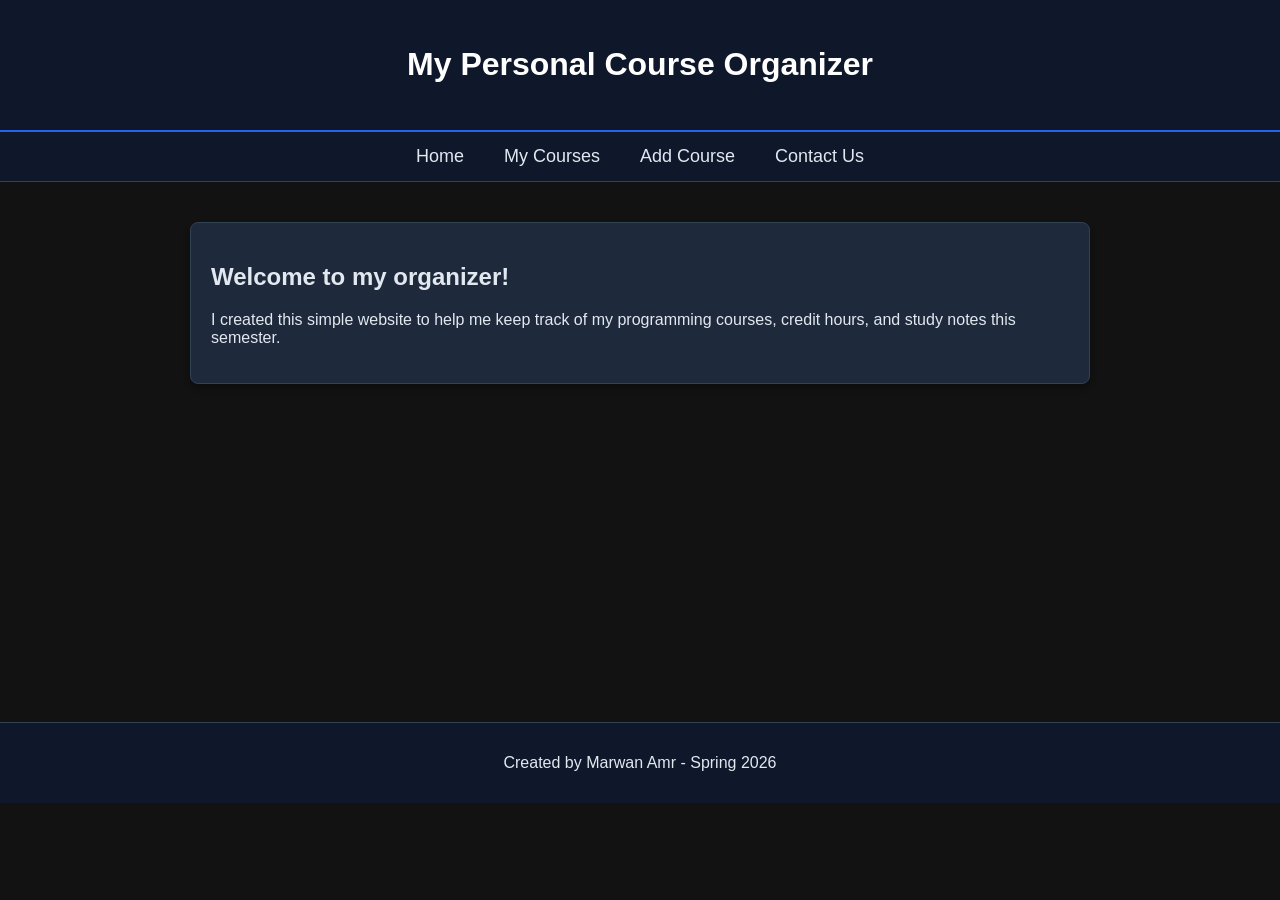
<file: index.html>
<!DOCTYPE html>
<html lang="en">
<head>
    <meta charset="UTF-8">
    <meta name="viewport" content="width=device-width, initial-scale=1.0">
    <title>marwan's Course Organizer</title>
    
    <link rel="stylesheet" href="style.css">
</head>
<body>

    <header>
        <h1>My Personal Course Organizer</h1>
    </header>

    <nav>
        <a href="index.html">Home</a>
        <a href="courses.html">My Courses</a>
        <a href="add-course.html">Add Course</a>
        <a href="contact.html">Contact Us</a>
    </nav>

    <main>
        <section>
            <h2>Welcome to my organizer!</h2>
            <p>I created this simple website to help me keep track of my programming courses, credit hours, and study notes this semester.</p>
        </section>
    </main>

    <footer>
        <p>Created by Marwan Amr - Spring 2026</p>
    </footer>

</body>
</html>
</file>
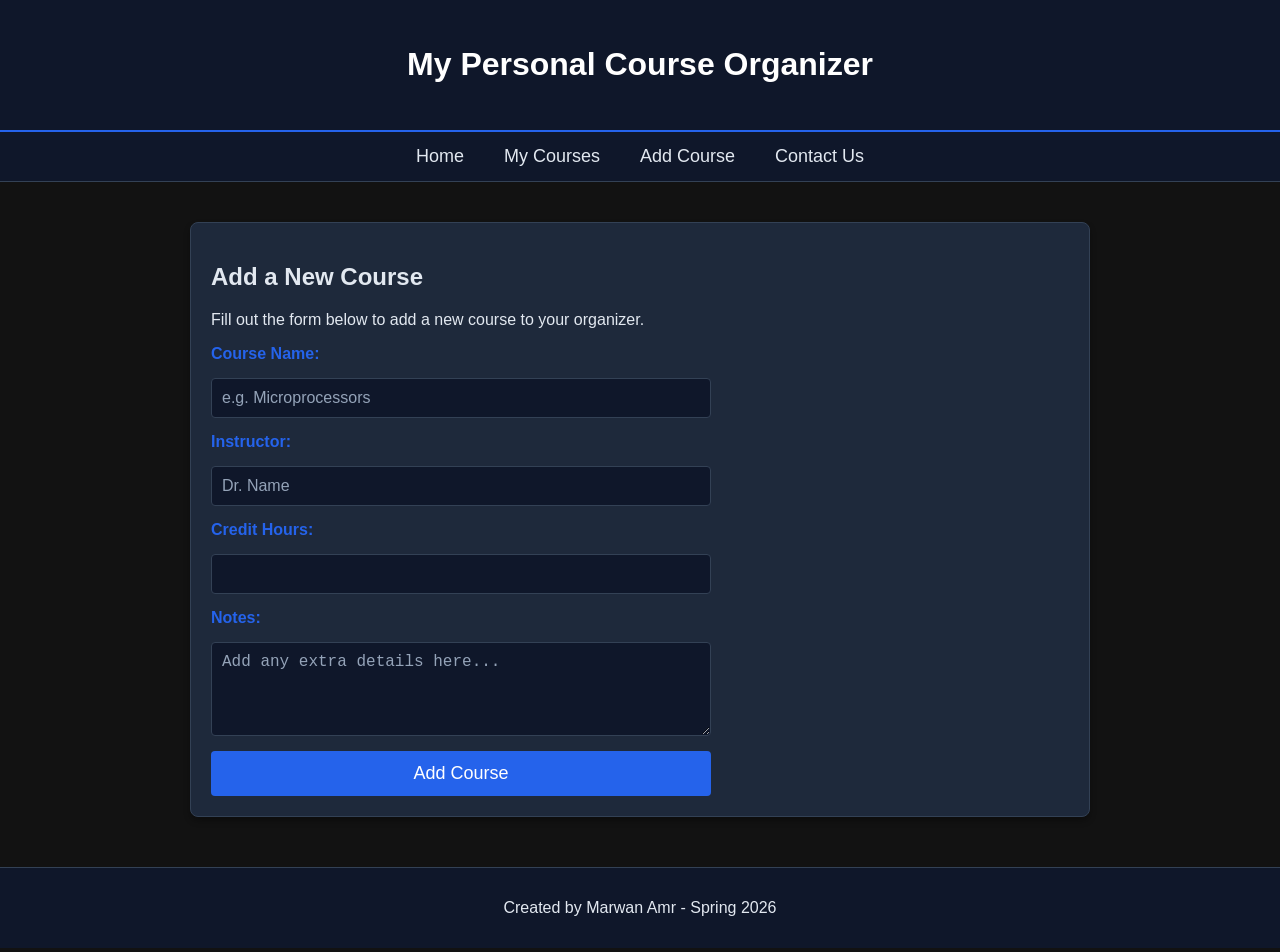
<file: add-course.html>
<!DOCTYPE html>
<html lang="en">
<head>
    <meta charset="UTF-8">
    <meta name="viewport" content="width=device-width, initial-scale=1.0">
    <title>Add New Course</title>
    <link rel="stylesheet" href="style.css">
</head>
<body>

    <header>
        <h1>My Personal Course Organizer</h1>
    </header>

    <nav>
        <a href="index.html">Home</a>
        <a href="courses.html">My Courses</a>
        <a href="add-course.html">Add Course</a>
        <a href="contact.html">Contact Us</a>
    </nav>

    <main>
        <section>
            <h2>Add a New Course</h2>
            <p>Fill out the form below to add a new course to your organizer.</p>

            <form action="#">
                <label for="cname">Course Name:</label>
                <input type="text" id="cname" name="course_name" placeholder="e.g. Microprocessors" required>

                <label for="instructor">Instructor:</label>
                <input type="text" id="instructor" name="instructor" placeholder="Dr. Name" required>

                <label for="hours">Credit Hours:</label>
                <input type="number" id="hours" name="hours" min="1" max="5" required>

                <label for="notes">Notes:</label>
                <textarea id="notes" name="notes" rows="4" placeholder="Add any extra details here..."></textarea>

                <button type="submit">Add Course</button>
            </form>
        </section>
    </main>

    <footer>
        <p>Created by Marwan Amr - Spring 2026</p>
    </footer>

</body>
</html>
</file>
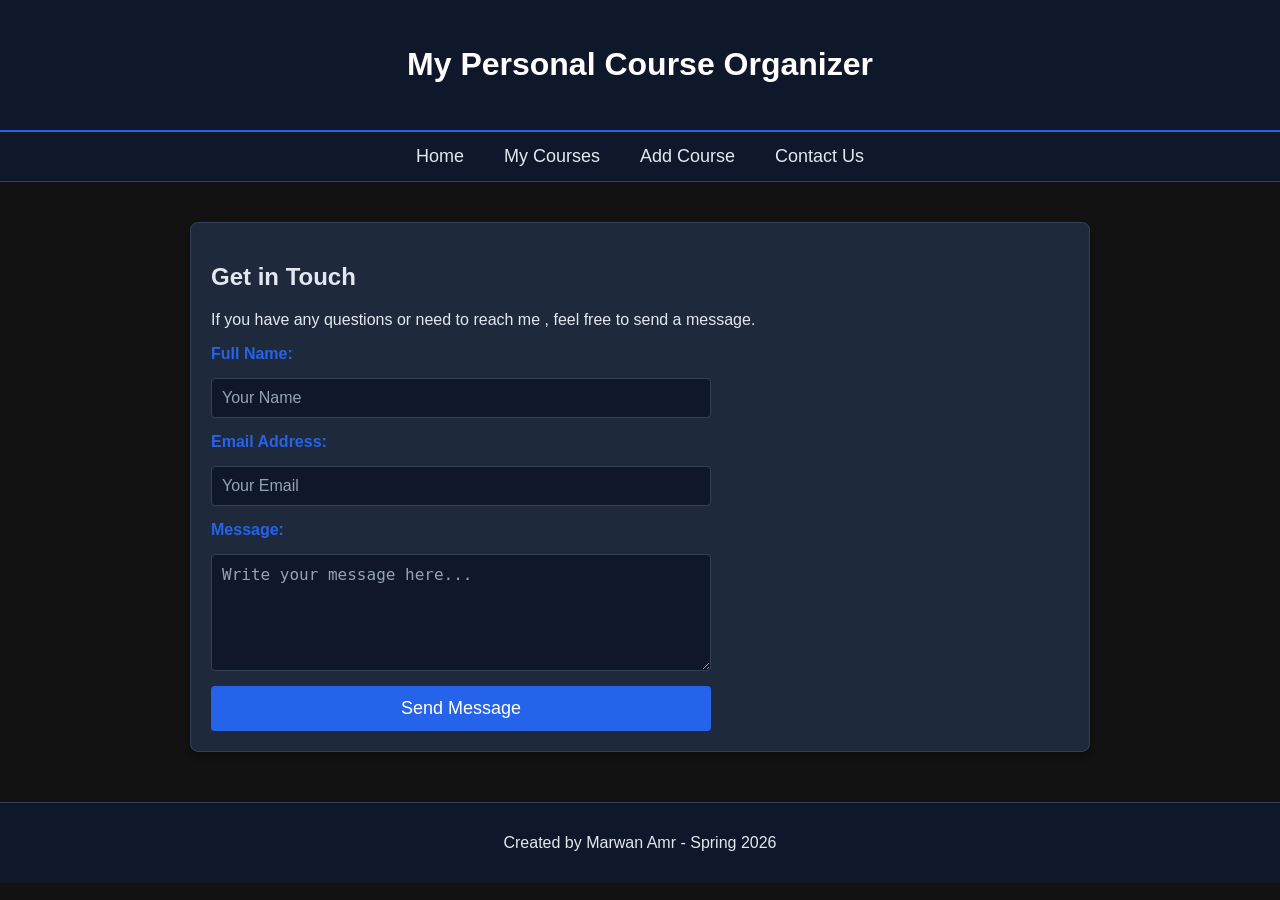
<file: contact.html>
<!DOCTYPE html>
<html lang="en">
<head>
    <meta charset="UTF-8">
    <meta name="viewport" content="width=device-width, initial-scale=1.0">
    <title>Contact Us - Organizer</title>
    <link rel="stylesheet" href="style.css">
</head>
<body>

    <header>
        <h1>My Personal Course Organizer</h1>
    </header>

    <nav>
        <a href="index.html">Home</a>
        <a href="courses.html">My Courses</a>
        <a href="add-course.html">Add Course</a>
        <a href="contact.html">Contact Us</a>
    </nav>

    <main>
        <section>
            <h2>Get in Touch</h2>
            <p>If you have any questions or need to reach me , feel free to send a message.</p>

            <form action="#">
                <label for="fname">Full Name:</label>
                <input type="text" id="fname" name="fname" placeholder="Your Name" required>

                <label for="email">Email Address:</label>
                <input type="email" id="email" name="email" placeholder="Your Email" required>

                <label for="msg">Message:</label>
                <textarea id="msg" name="msg" rows="5" placeholder="Write your message here..." required></textarea>

                <button type="submit">Send Message</button>
            </form>
        </section>
    </main>

    <footer>
        <p>Created by Marwan Amr - Spring 2026</p>
    </footer>

</body>
</html>
</file>
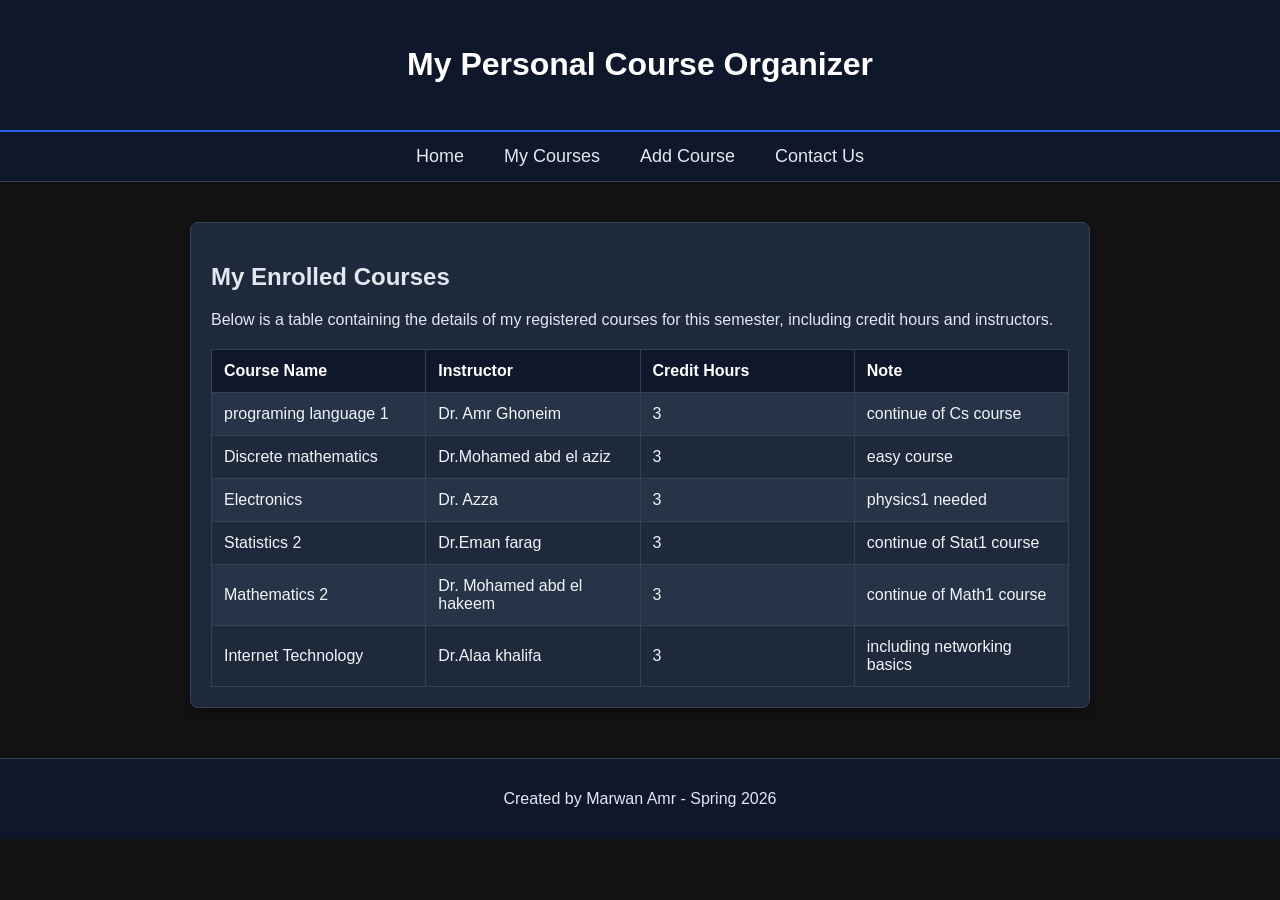
<file: courses.html>
<!DOCTYPE html>
<html lang="en">
<head>
    <meta charset="UTF-8">
    <meta name="viewport" content="width=device-width, initial-scale=1.0">
    <title>My Courses - Organizer</title>
    <link rel="stylesheet" href="style.css">
</head>
<body>

    <header>
        <h1>My Personal Course Organizer</h1>
    </header>

    <nav>
        <a href="index.html">Home</a>
        <a href="courses.html">My Courses</a>
        <a href="add-course.html">Add Course</a>
        <a href="contact.html">Contact Us</a>
    </nav>

    <main>
        <section>
            <h2>My Enrolled Courses</h2>
            <p>Below is a table containing the details of my registered courses for this semester, including credit hours and instructors.</p>
            
            <table>
                <thead>
                    <tr>
                        <th>Course Name</th>
                        <th>Instructor</th>
                        <th>Credit Hours</th>
                        <th>Note</th>
                    </tr>
                </thead>
                <tbody>
                    <tr>
                        <td>programing language 1</td>
                        <td>Dr. Amr Ghoneim</td>
                        <td>3</td>
                        <td>continue of Cs course</td>
                    </tr>
                    
                    <tr>
                        <td>Discrete mathematics</td>
                        <td>Dr.Mohamed abd el aziz</td>
                        <td>3</td>
                        <td>easy course</td>
                    </tr>
                    <tr>
                        <td>Electronics</td>
                        <td>Dr. Azza</td>
                        <td>3</td>
                        <td>physics1 needed</td>
                    </tr>
                    <tr>
                        <td>Statistics 2</td>
                        <td>Dr.Eman farag</td>
                        <td>3</td>
                        <td>continue of Stat1 course</td>
                    </tr>
                    <tr>
                        <td>Mathematics 2</td>
                        <td>Dr. Mohamed abd el hakeem</td>
                        <td>3</td>
                        <td>continue of Math1 course</td>
                    </tr>
                    <tr>
                        <td>Internet Technology</td>
                        <td>Dr.Alaa khalifa</td>
                        <td>3</td>
                        <td>including networking basics</td>
                    </tr>
                </tbody>
            </table>
        </section>
    </main>

    <footer>
        <p>Created by Marwan Amr - Spring 2026</p>
    </footer>

</body>
</html>
</file>
<file: style.css>
/*
  Student Name: Marwan Amr Mohammed
  Student ID: 20250998
*/


:root {
    --dark-blue: #0f172a; 
    --light-blue: #2563eb; 
    --bg-color: #121212; 
    --text-color: #e2e8f0;
    --section-bg: #1e293b; 
    --border-color: #334155; 
}


body {
    font-family: Arial, Helvetica, sans-serif;
    background-color: var(--bg-color);
    color: var(--text-color);
    margin: 0;
    padding: 0;
}


header {
    background-color: var(--dark-blue);
    color: white;
    text-align: center;
    padding: 25px 0;
    border-bottom: 2px solid var(--light-blue);
}


nav {
    background-color: var(--dark-blue);
    display: flex;
    justify-content: center;
    border-bottom: 1px solid var(--border-color);
}

nav a {
    color: var(--text-color);
    text-decoration: none;
    padding: 14px 20px;
    font-size: 18px;
    transition: background-color 0.3s, color 0.3s;
}


nav a:hover {
    background-color: var(--light-blue);
    color: white;
}


main {
    padding: 20px;
    max-width: 900px;
    margin: 20px auto;
    min-height: 50vh;
}

section {
    background-color: var(--section-bg);
    padding: 20px;
    border: 1px solid var(--border-color);
    border-radius: 8px;
    box-shadow: 0 4px 6px rgba(0, 0, 0, 0.3);
}

footer {
    background-color: var(--dark-blue);
    color: var(--text-color);
    text-align: center;
    padding: 15px 0;
    margin-top: 30px;
    border-top: 1px solid var(--border-color);
}

table {
    width: 100%;
    border-collapse: collapse;
    margin-top: 20px;
}

table th, table td {
    border: 1px solid var(--border-color);
    padding: 12px;
    text-align: left;
}

table th {
    background-color: var(--dark-blue);
    color: white;
}

table tr:nth-child(even) {
    background-color: #0f172a;
}

table tr:hover {
    background-color: #334155;
}

form {
    display: flex;
    flex-direction: column;
    gap: 15px;
    max-width: 500px;
}

label {
    font-weight: bold;
    color: var(--light-blue);
}

input, textarea {
    padding: 10px;
    background-color: #0f172a;
    color: white;
    border: 1px solid var(--border-color);
    border-radius: 4px;
    font-size: 16px;
}

input::placeholder, textarea::placeholder {
    color: #94a3b8;
}

button {
    background-color: var(--light-blue);
    color: white;
    padding: 12px;
    border: none;
    border-radius: 4px;
    cursor: pointer;
    font-size: 18px;
    transition: background-color 0.3s;
}

button:hover {
    background-color: #1d4ed8;
}

@media (max-width: 600px) {
    nav {
        flex-direction: column;
        text-align: center;
    }
    
    nav a {
        border-bottom: 1px solid var(--border-color);
    }
}
@media screen and (max-width: 768px) {
  table {
    font-size: 14px;
  }

  th, td {
    padding: 8px 4px;
  }

  td:nth-child(4) {
    background-color: #1e293b;
    font-size: 12px;
  }
}
table {
  width: 100%;
  table-layout: fixed;
  border-collapse: collapse;
}

th, td {
  padding: 10px 5px;
  word-wrap: break-word;
  overflow-wrap: break-word;
  word-break: break-word;
}

@media screen and (max-width: 768px) {
  table {
    font-size: 12px;
  }
  
  th, td {
    padding: 6px 2px;
  }
}
table {
  width: 100%;
  table-layout: fixed;
  border-collapse: collapse;
  background-color: #1e293b;
  color: #f1f5f9;
}

th, td {
  padding: 10px 5px;
  word-wrap: break-word;
  overflow-wrap: break-word;
  word-break: break-word;
  border: 1px solid #334155;
  text-align: left;
}

th {
  background-color: #0f172a;
  color: #ffffff;
}

tr:nth-child(even) td {
  background-color: #1e293b;
}

tr:nth-child(odd) td {
  background-color: #273447;
}

@media screen and (max-width: 768px) {
  table {
    font-size: 12px;
  }
  
  th, td {
    padding: 8px 4px;
  }
}
</file>
